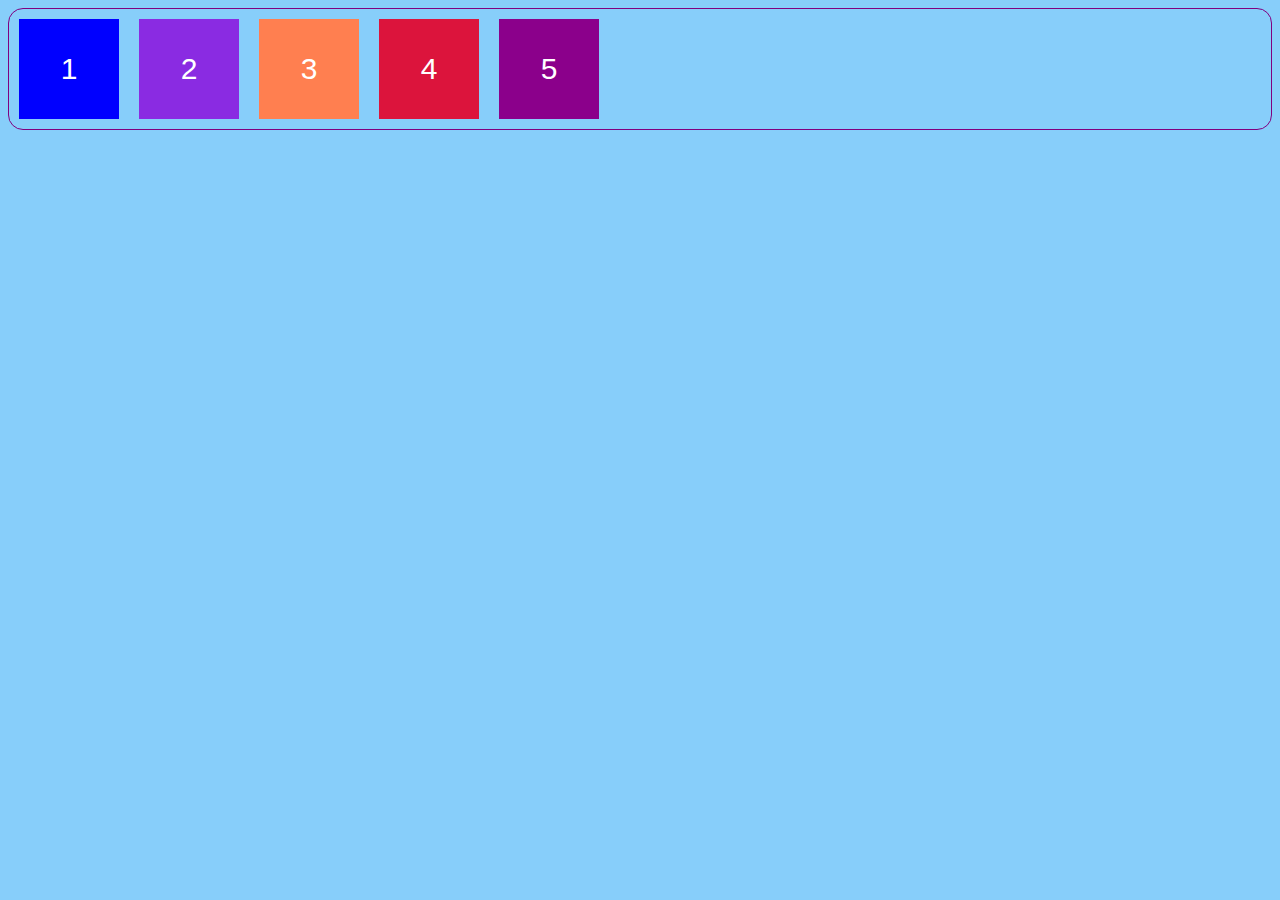
<file: index.html>
<!DOCTYPE html>
<html>
<head>
    <link rel="stylesheet" href="mystyle.css">
</head>
<body>
    <div class="flex-container">
       <div class="flex-item box-1">1</div>
       <div class="flex-item box-2">2</div>
       <div class="flex-item box-3">3</div>
       <div class="flex-item box-4">4</div>
       <div class="flex-item box-5">5</div>
    </div>
    
</body>

</html>
</file>
<file: mystyle.css>
body {
    background-color: lightskyblue;
}
h1 {
    color: brown;
    margin-left: 20px;
    font-family: Cambria, Cochin, Georgia, Times, 'Times New Roman', serif;
    font-size: 300%;
}

h3{
    color: limegreen;
    text-align: center;
}

p {
    border: 2px solid black;
    padding: 30px;
    margin: 40px;
    color: blueviolet;
    font-family: 'Courier New', Courier, monospace;
    font-size: 160%;
}
.flex-container {
    display: flex;
    border: 1px solid purple;
    border-radius: 15px;
}
.flex-item{
    width: 100px;
    margin: 10px;
    text-align: center;
    font-family: Verdana, Geneva, Tahoma, sans-serif;
    line-height: 100px;
    font-size: 30px;
    color: white;
}
.box-1{
background-color: blue;
}
.box-2{
background-color: blueviolet;
}
.box-3{
background-color: coral;
}
.box-4{
background-color: crimson;
}
.box-5{
background-color: darkmagenta;
}
</file>
